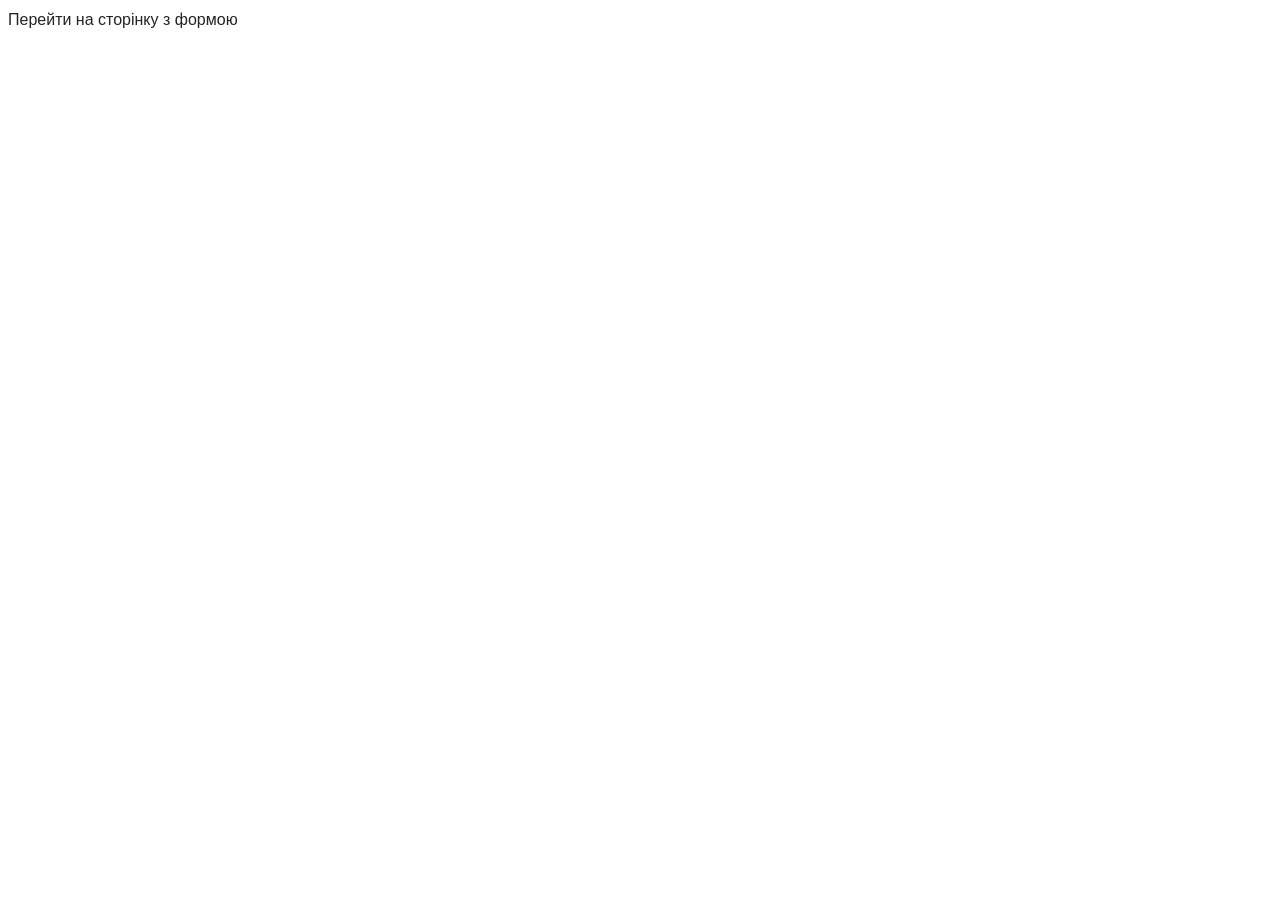
<file: src/index.html>
<!DOCTYPE html>
<html lang="en">
  <head>
    <meta charset="UTF-8" />
    <link rel="icon" type="image/svg+xml" href="/favicon.svg" />
    <meta name="viewport" content="width=device-width, initial-scale=1.0" />
    <title>Vanilla App Template</title>
    <link rel="stylesheet" href="./css/styles.css" />
  </head>
  <body>
    <load src="./1-gallery.html" />
    <a href="./2-form.html">Перейти на сторінку з формою</a>
  </body>
</html>
</file>
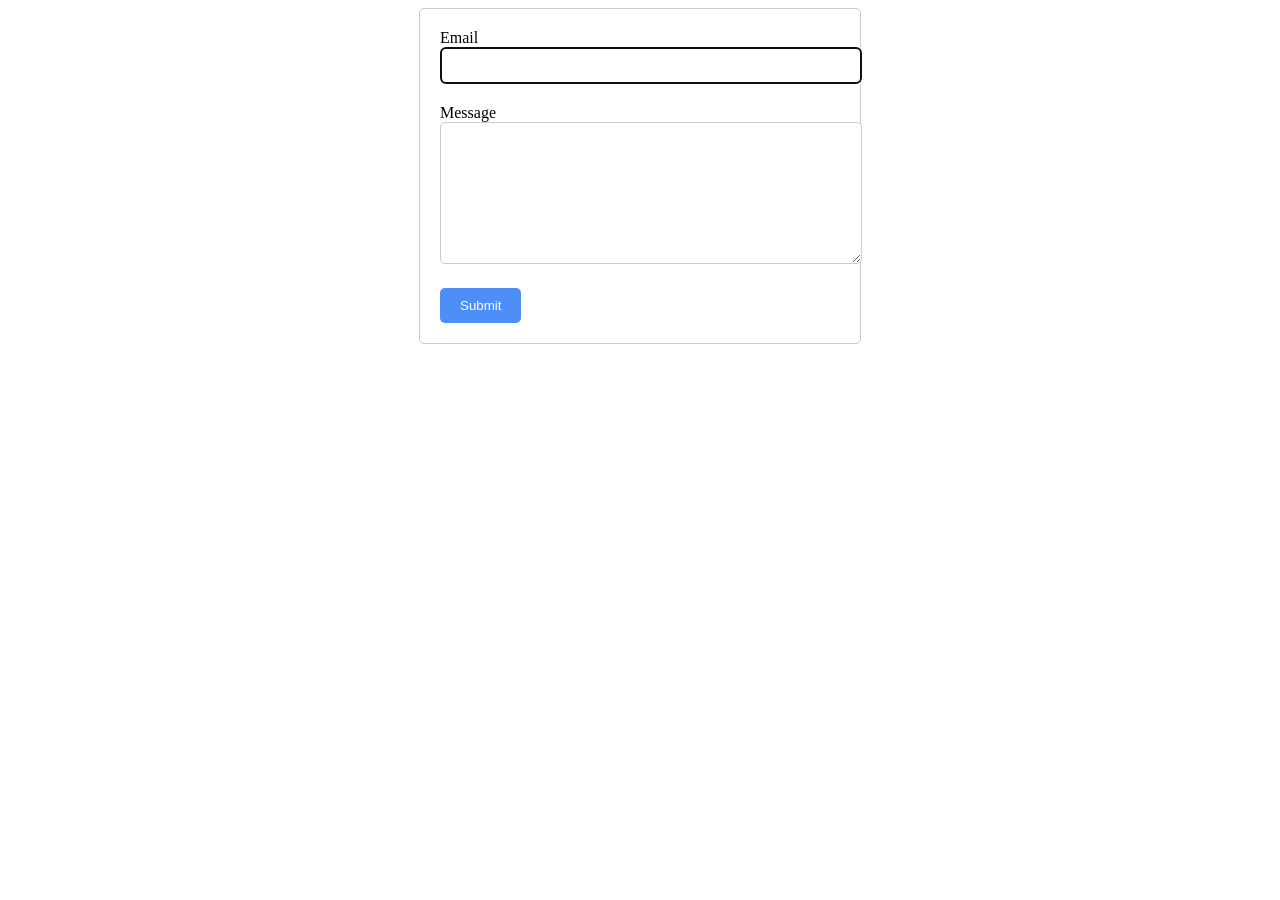
<file: src/2-form.html>
<!DOCTYPE html>
<html lang="en">
  <head>
    <meta charset="UTF-8" />
    <meta http-equiv="X-UA-Compatible" content="IE=edge" />
    <meta name="viewport" content="width=device-width, initial-scale=1.0" />
    <title>Homework9</title>
    <link rel="stylesheet" href="./css/form.css" />
  </head>
  <body>
    <form class="feedback-form" autocomplete="off">
      <label>
        Email
        <input type="email" name="email" autofocus />
      </label>
      <label>
        Message
        <textarea name="message" rows="8"></textarea>
      </label>
      <button type="submit">Submit</button>
    </form>
  </body>
  <script src="./js/2-form.js" type="module"></script>
</html>
</file>
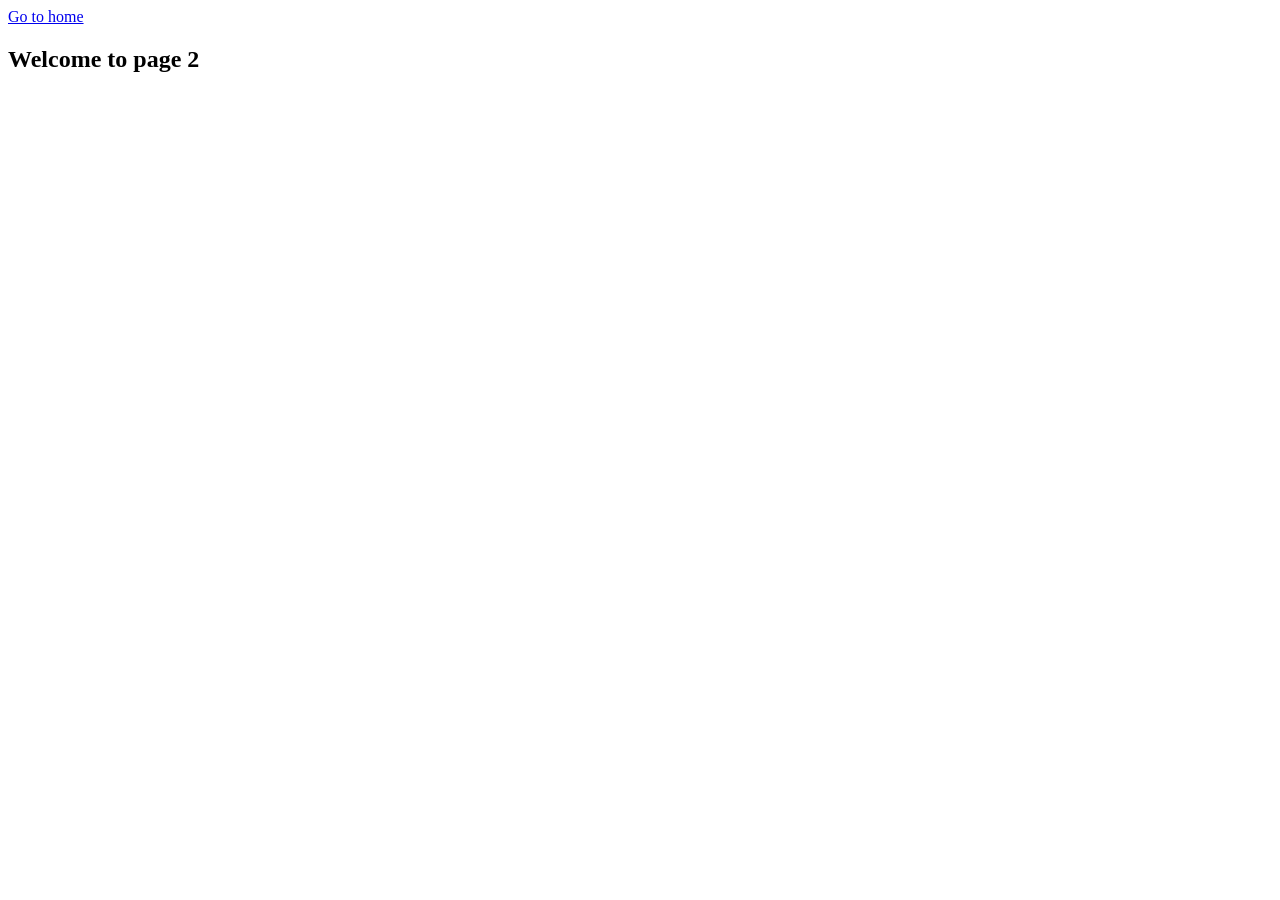
<file: src/page-2.html>
<!DOCTYPE html>
<html lang="en">
  <head>
    <meta charset="UTF-8" />
    <meta http-equiv="X-UA-Compatible" content="IE=edge" />
    <meta name="viewport" content="width=device-width, initial-scale=1.0" />
    <title>Page 2</title>
  </head>
  <body>
    <section>
      <a href="./index.html">Go to home</a>
      <h1>Welcome to page 2</h1>
    </section>
  </body>
</html>
</file>
<file: src/css/styles.css>
/**
  |============================
  | include css partials with
  | default @import url()
  |============================
*/
@import url('./reset.css');
@import url('./vite-promo.css');
@import url('./header.css');

:root {
  font-family: Inter, Avenir, Helvetica, Arial, sans-serif;
  font-size: 16px;
  line-height: 24px;
  font-weight: 400;

  color: #242424;
  background-color: rgba(255, 255, 255, 0.87);

  font-synthesis: none;
  text-rendering: optimizeLegibility;
  -webkit-font-smoothing: antialiased;
  -moz-osx-font-smoothing: grayscale;
  -webkit-text-size-adjust: 100%;
}
.gallery {
  display: grid;
  grid-template-columns: repeat(3, 1fr); 
  grid-gap: 10px; 
  list-style: none;
  padding: 0;
}

.gallery-item {
  position: relative; 
}

.gallery-link {
  display: block; 
}

.gallery-image {
  width: 100%; 
  height: auto; 
  transition: transform 0.3s ease; 
}

.gallery-image:hover {
  transform: scale(1.05);
}
</file>
<file: src/css/form.css>
.feedback-form {
    max-width: 400px;
    margin: 0 auto;
    padding: 20px;
    border: 1px solid #ccc;
    border-radius: 5px;
  }
  
  .feedback-form label {
    display: block;
    margin-bottom: 10px;
  }
  
  .feedback-form input[type="email"],
  .feedback-form textarea {
    width: 100%;
    padding: 10px;
    margin-bottom: 10px;
    border: 1px solid #ccc;
    border-radius: 5px;
  }
  
  .feedback-form button[type="submit"] {
    background-color: #4e8ef7;
    color: #fff;
    border: none;
    padding: 10px 20px;
    border-radius: 5px;
    cursor: pointer;
  }
  
  .feedback-form button[type="submit"]:hover {
    background-color: #357ae8;
  }
</file>
